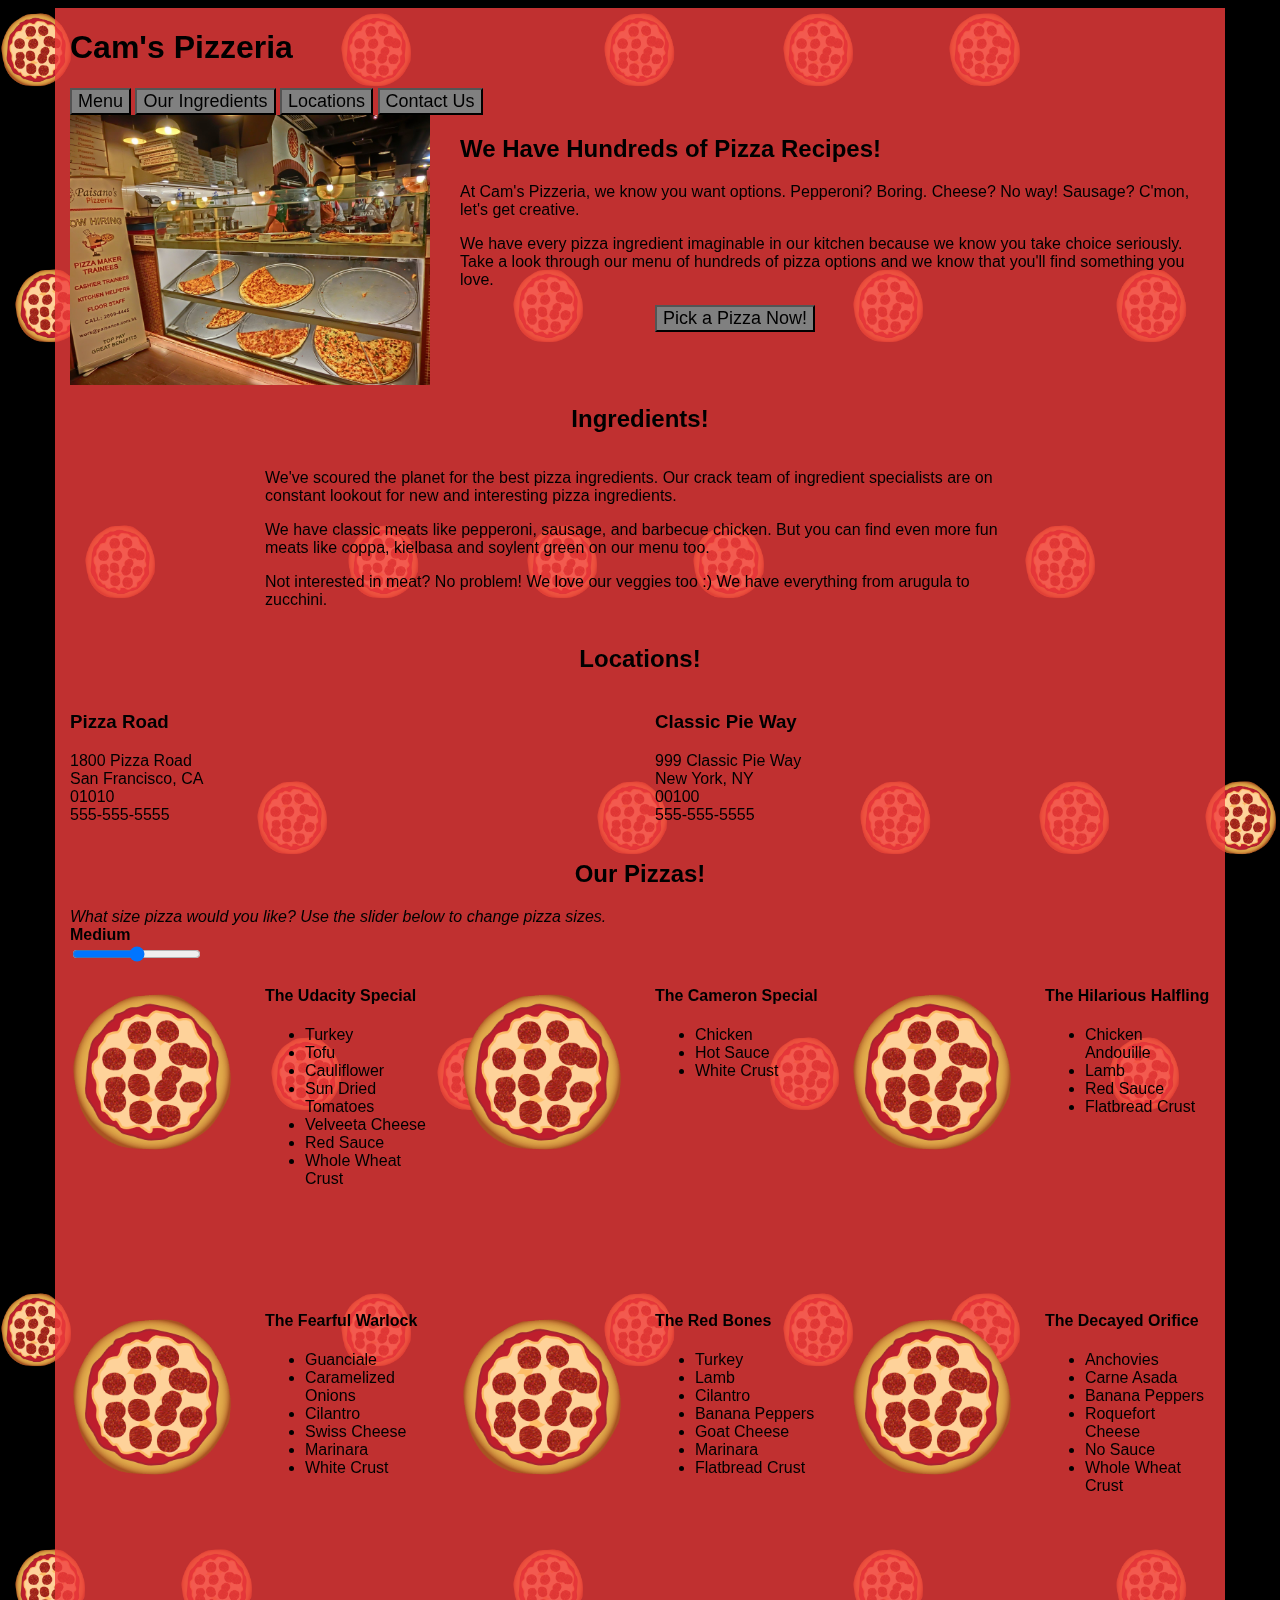
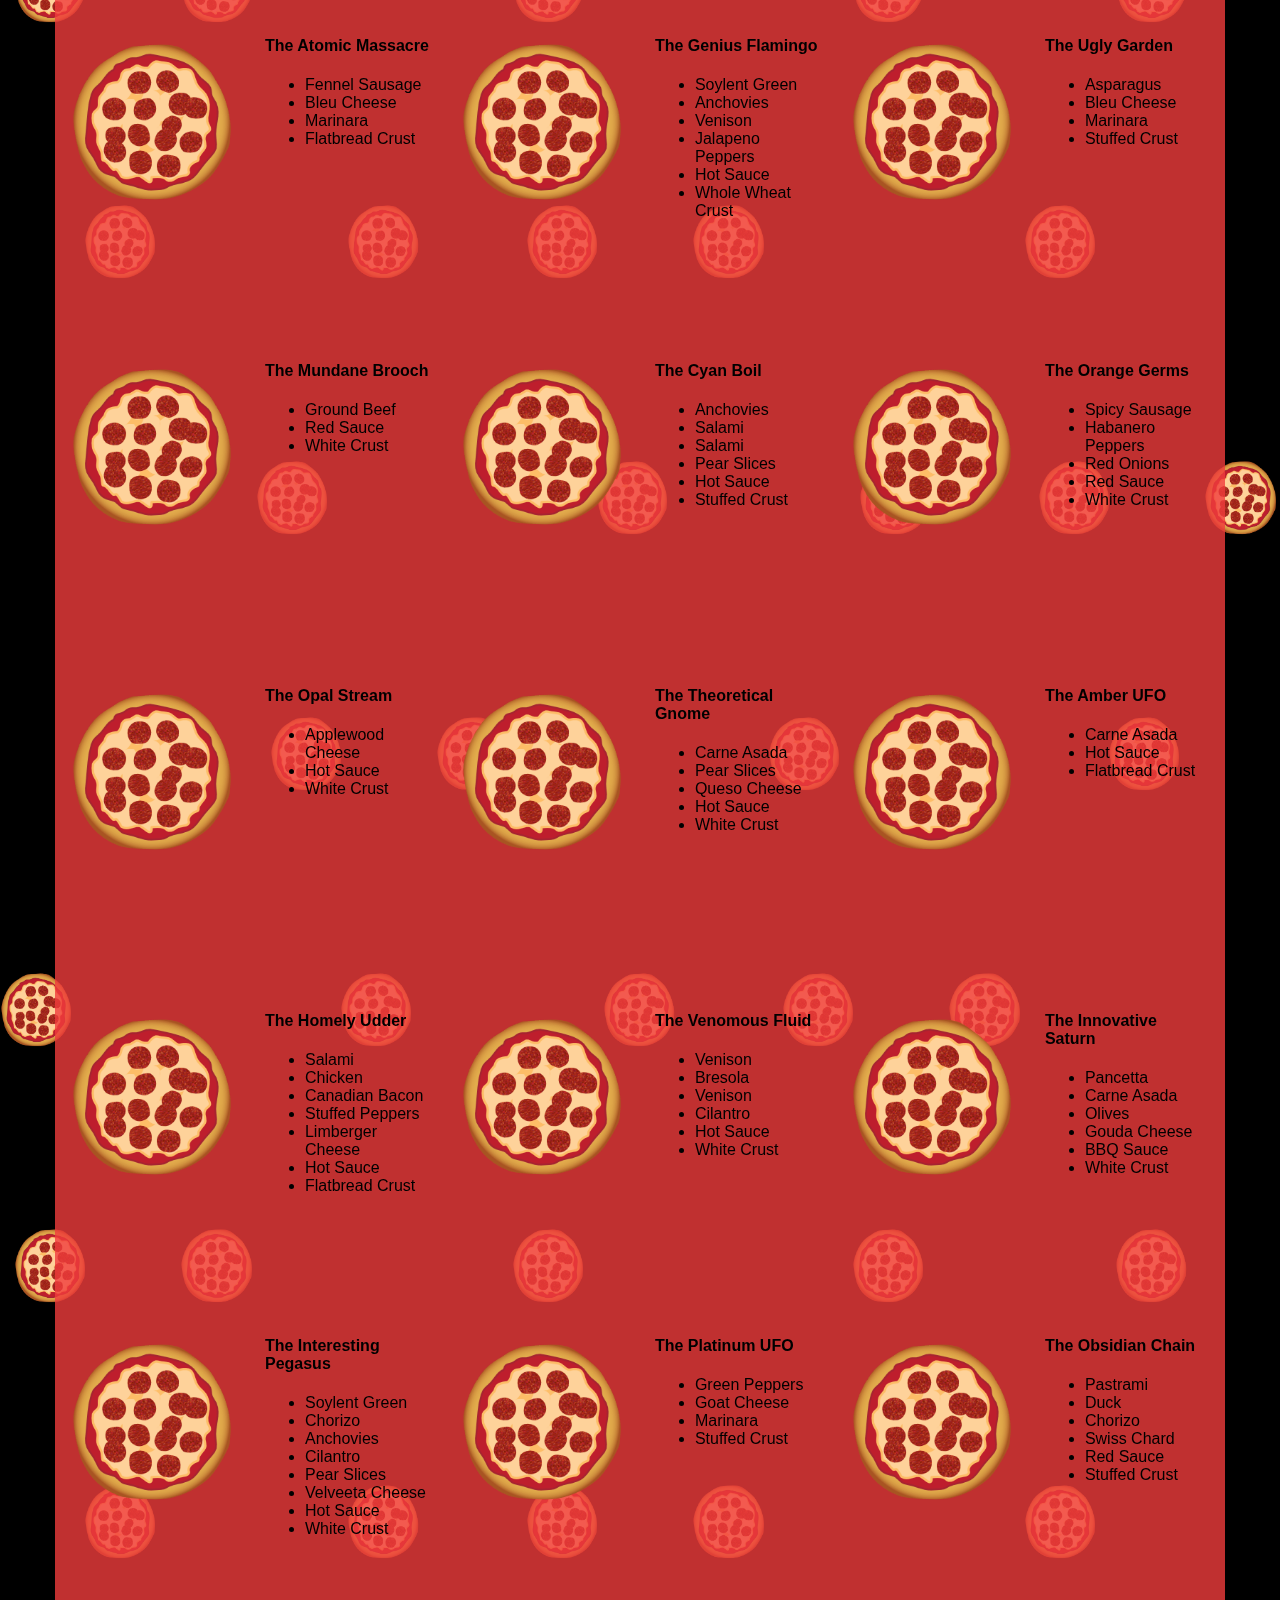
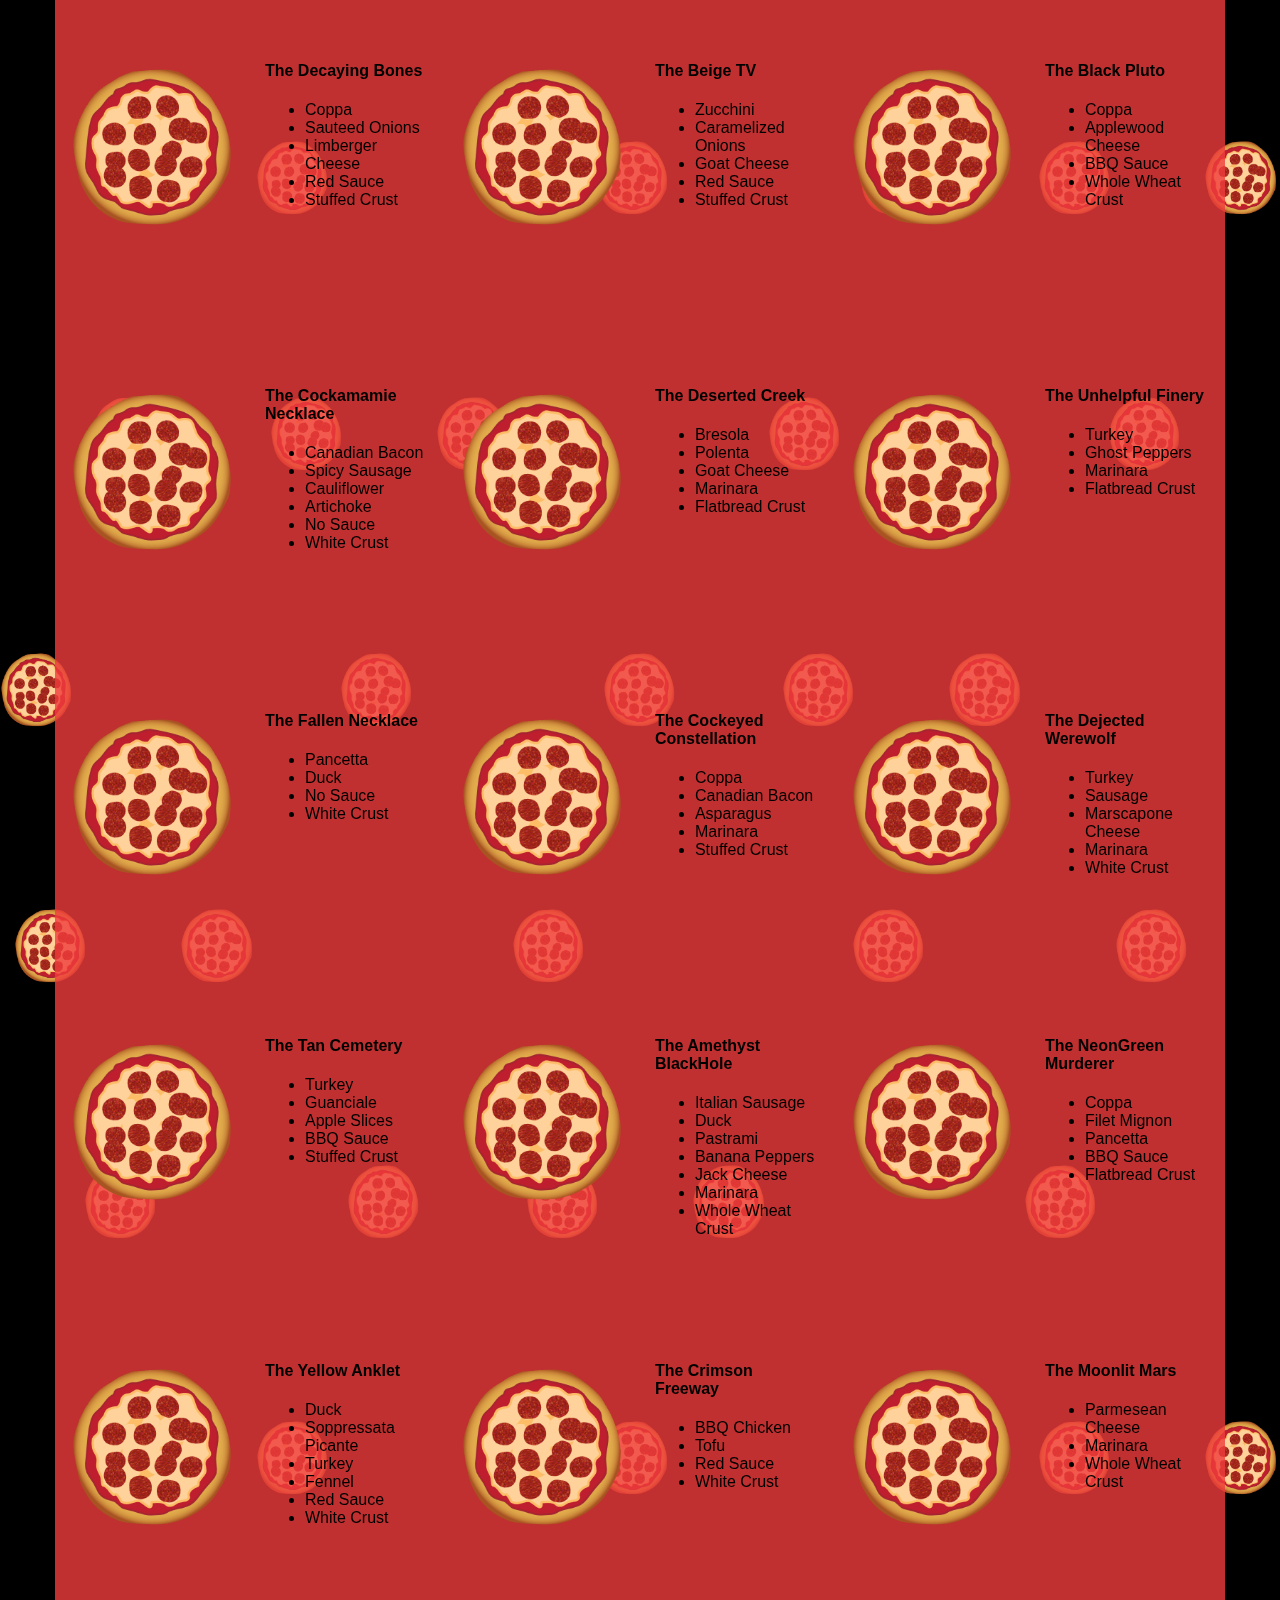
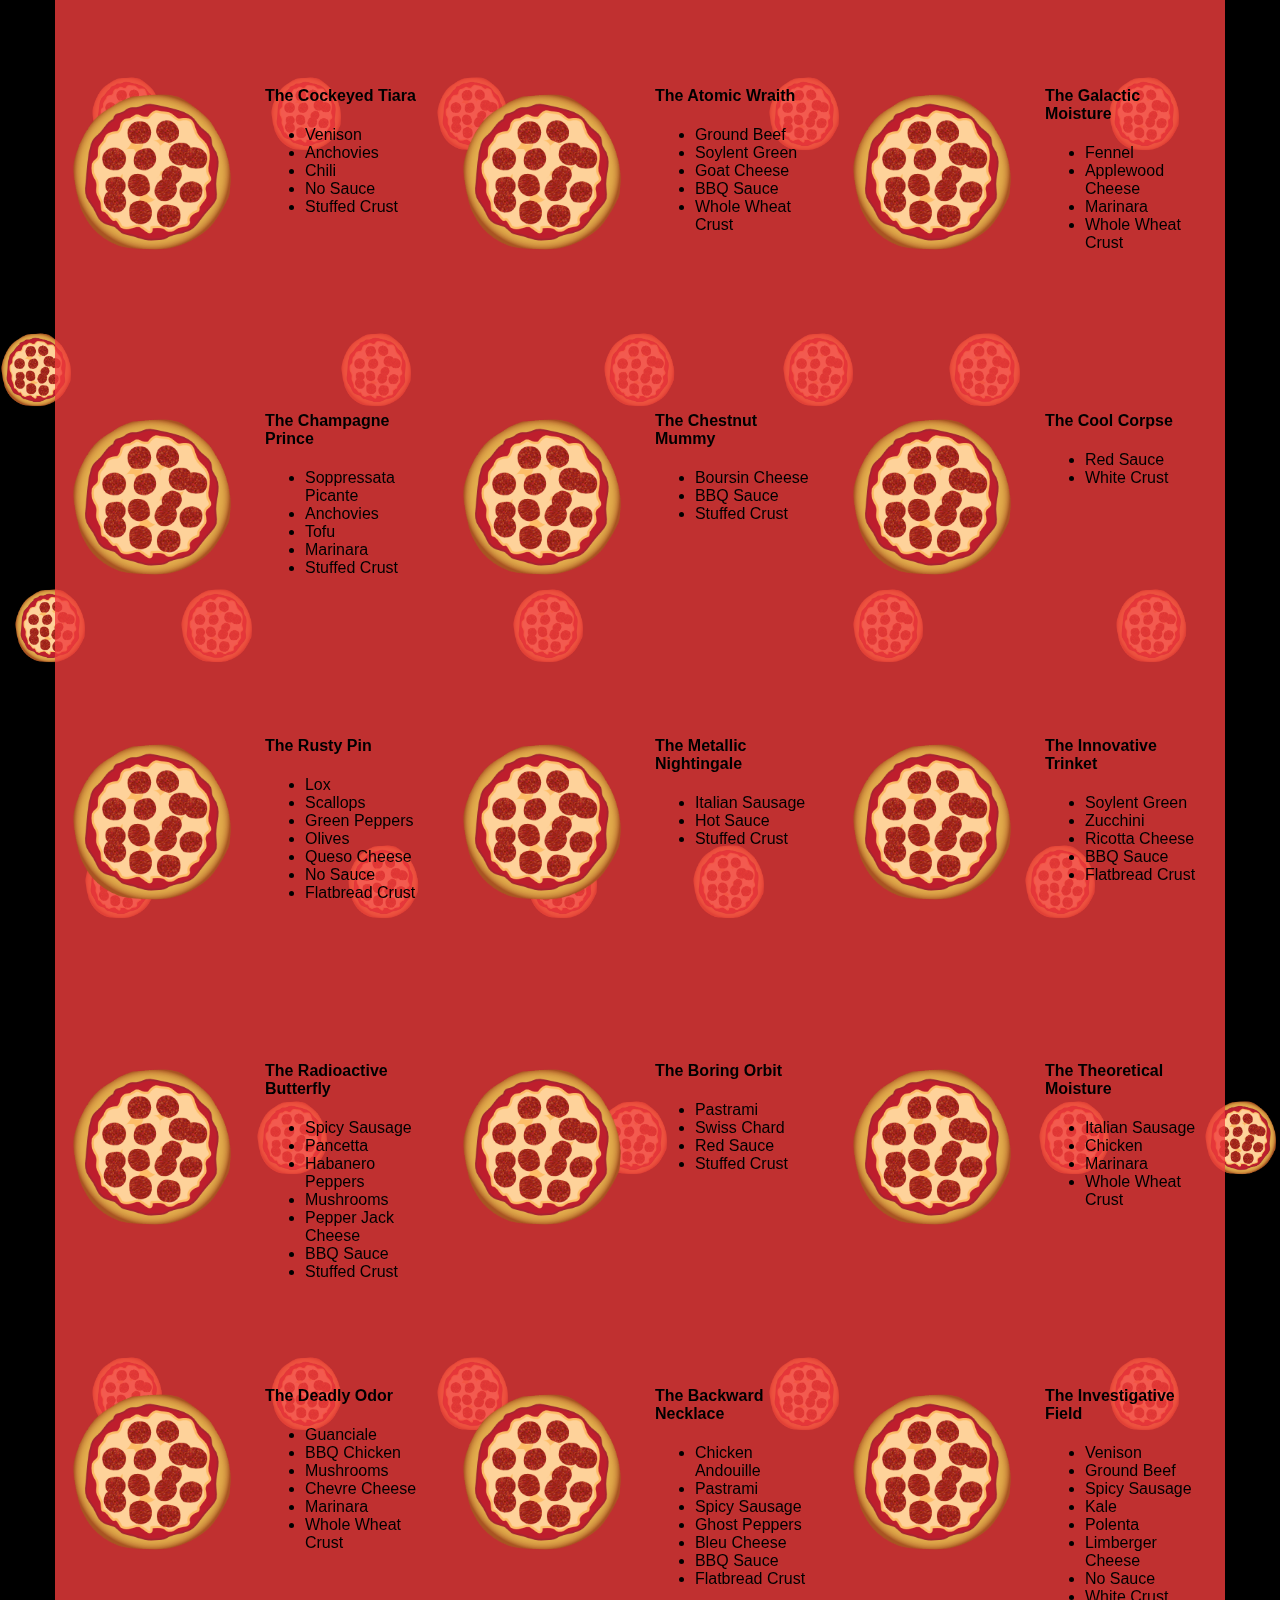
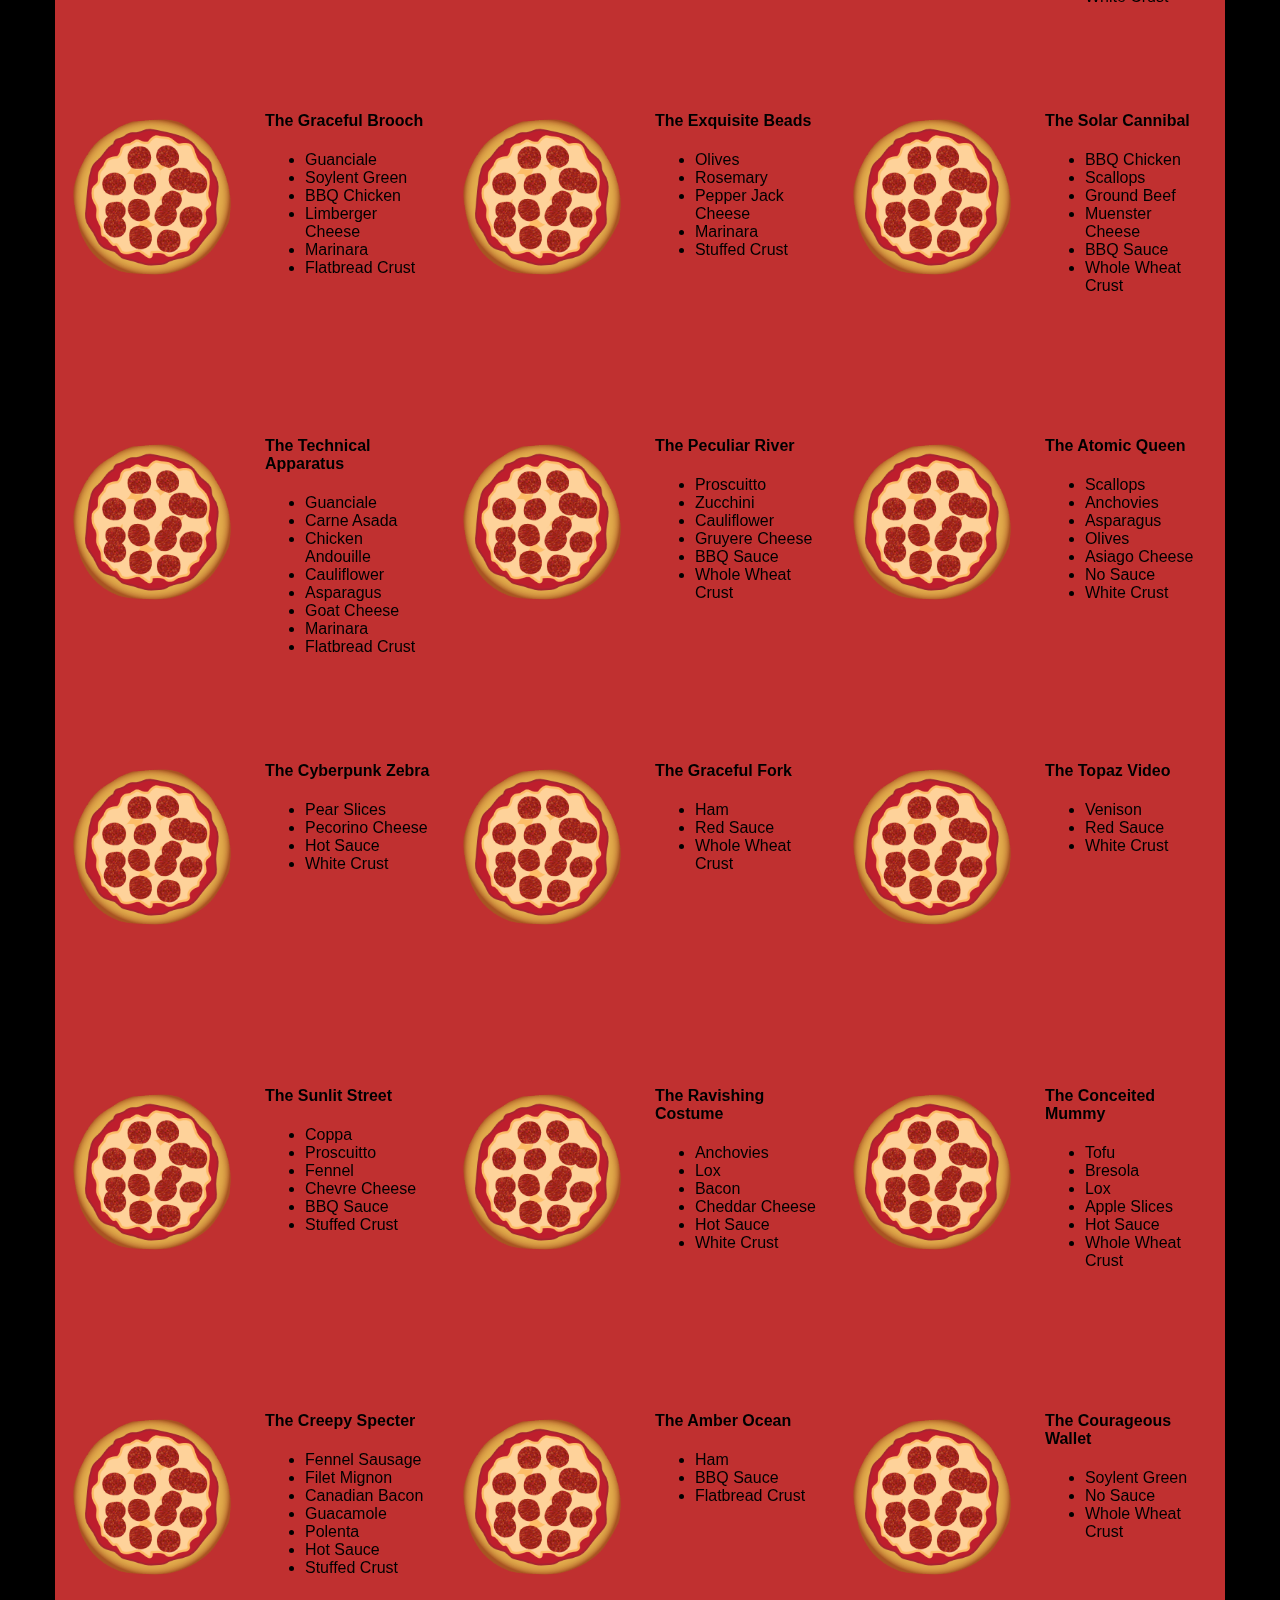
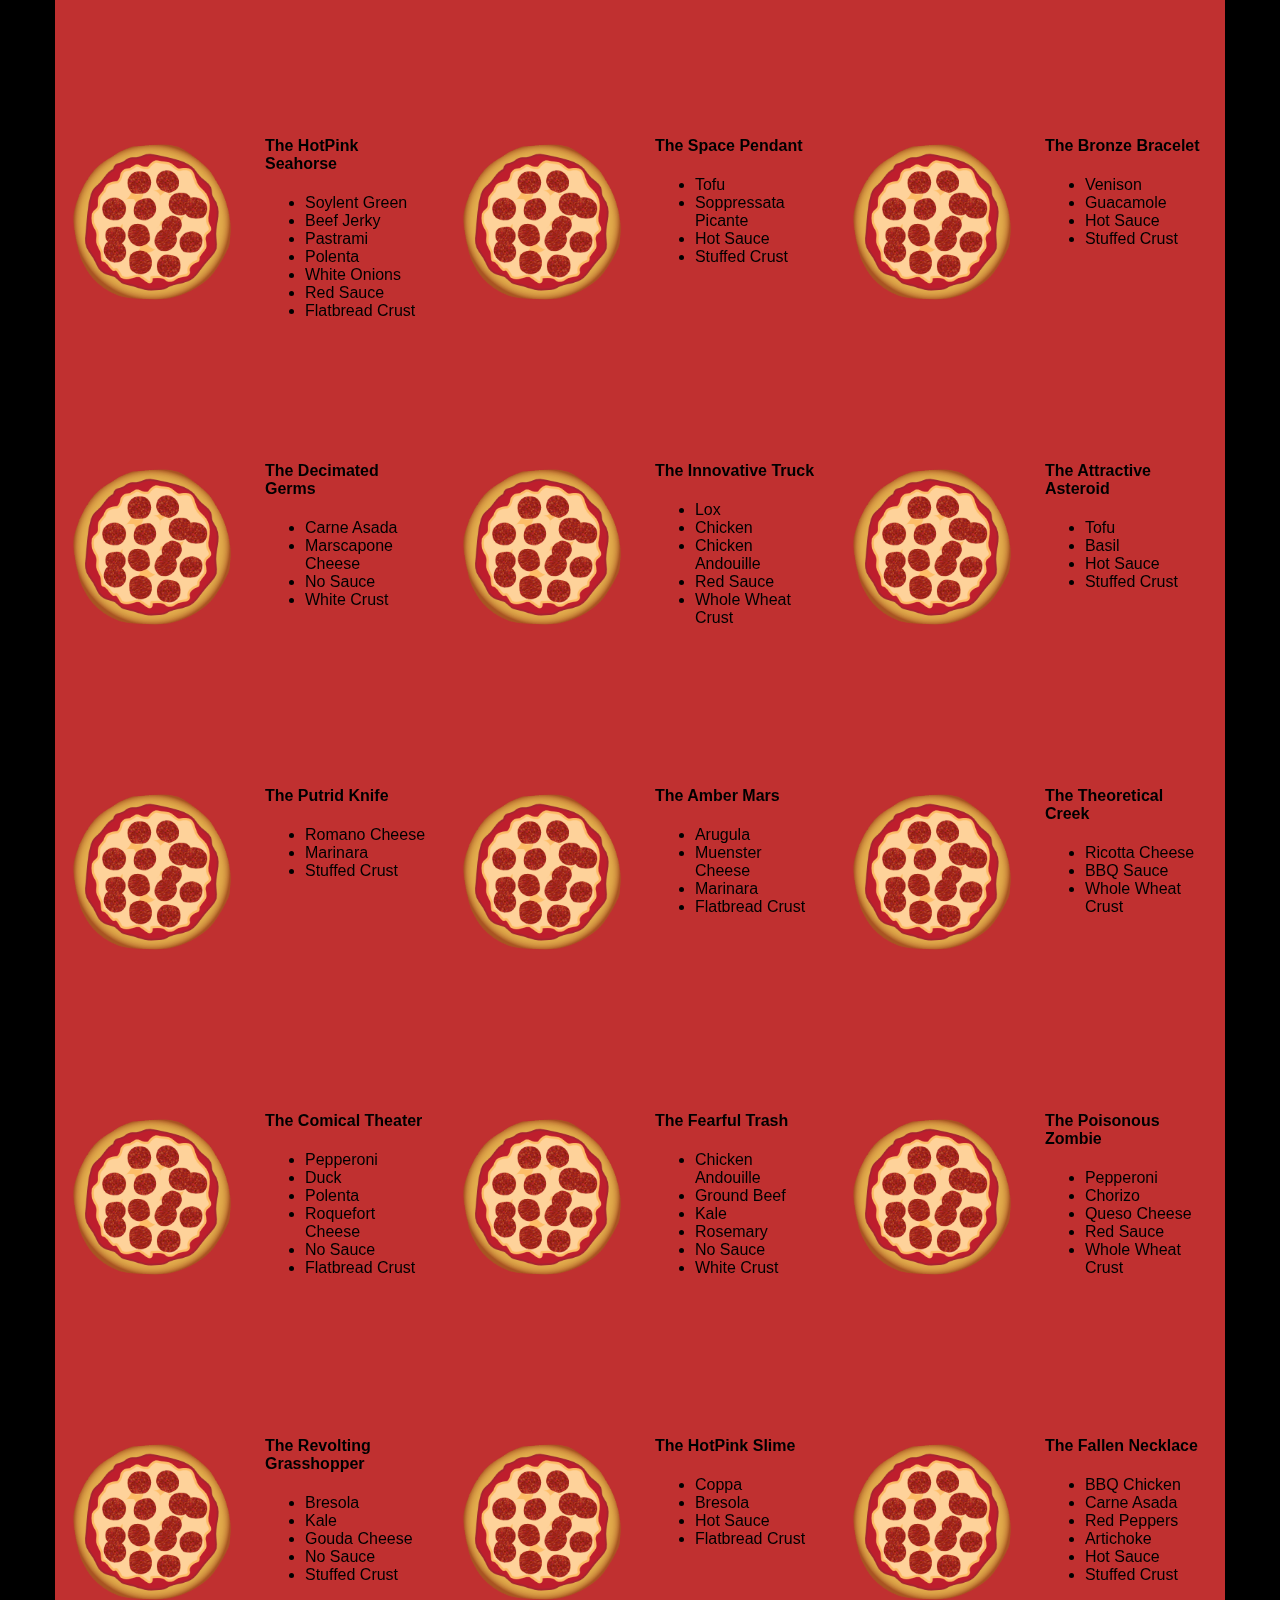
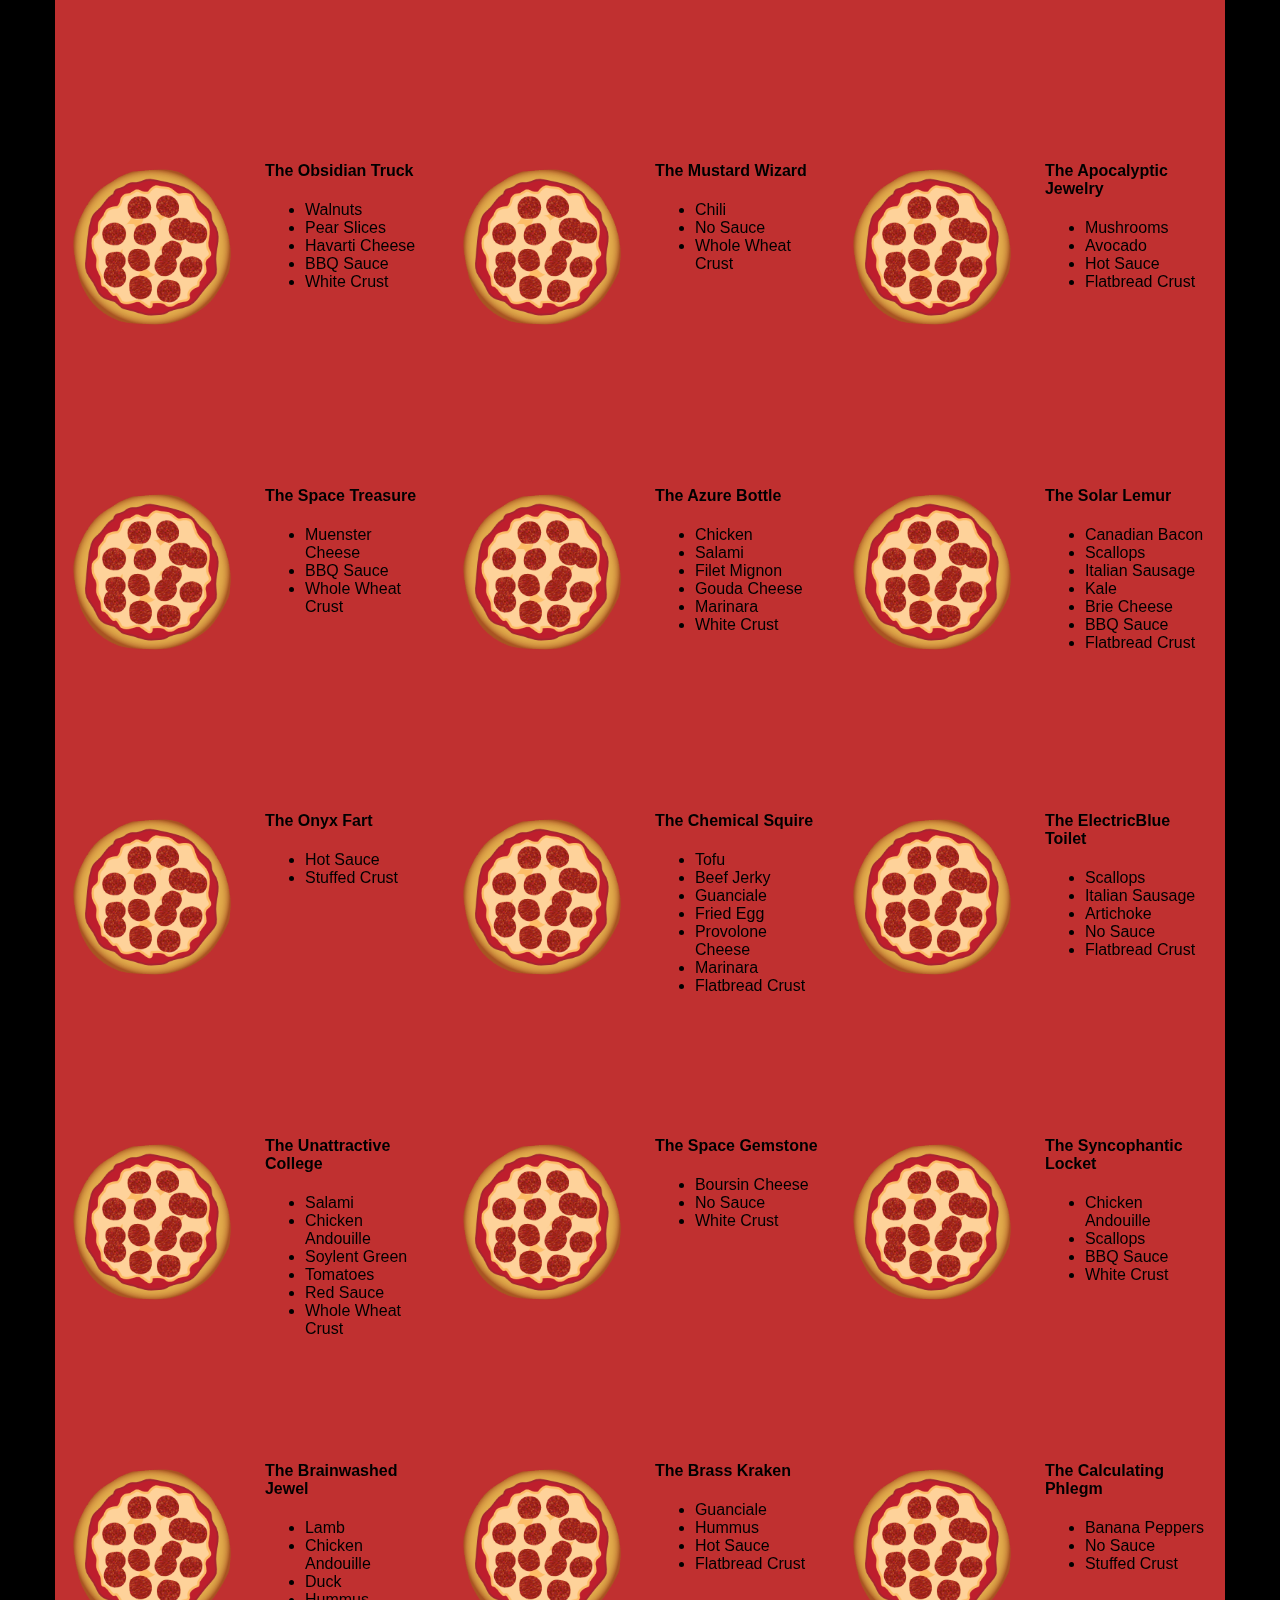
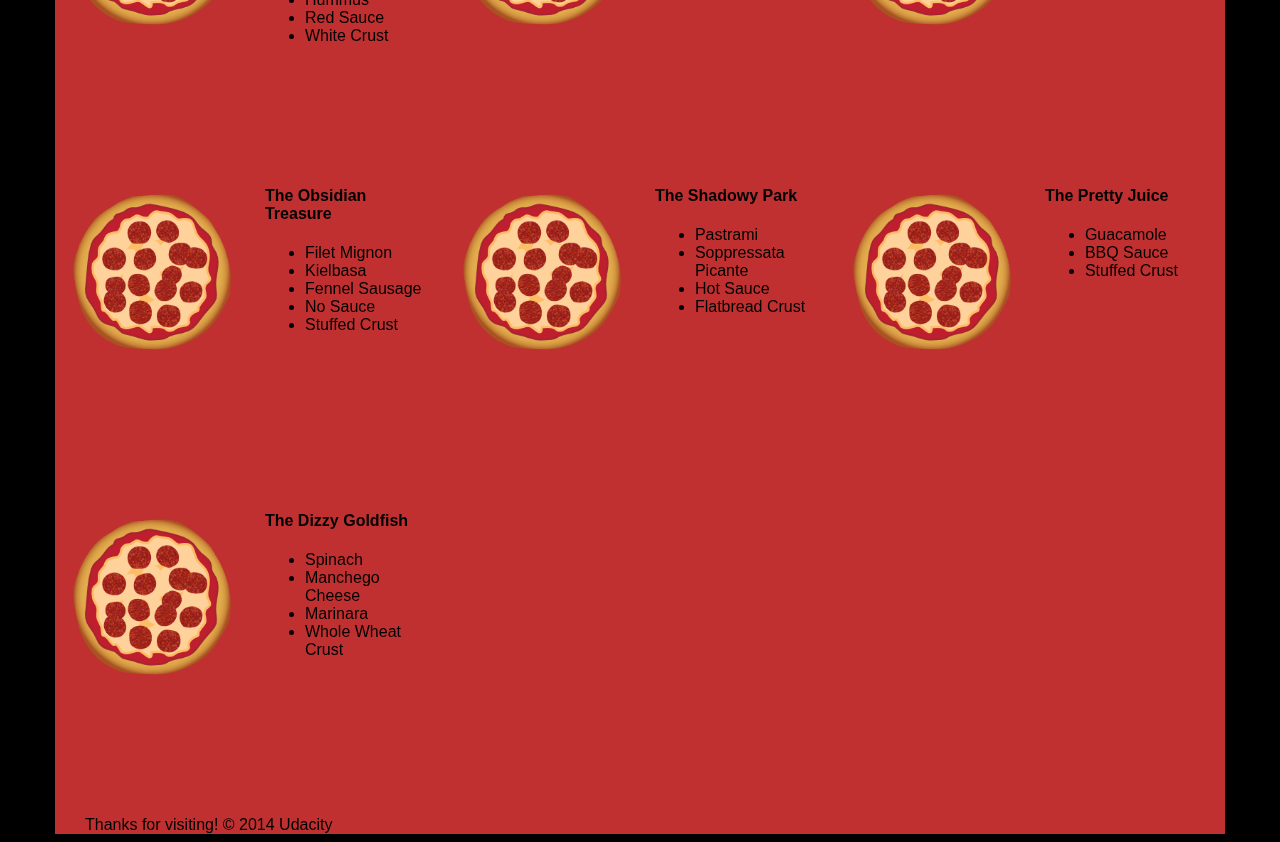
<file: views/pizza.html>
<!DOCTYPE HTML>
<html >
<head>  
  <link rel="stylesheet" href="css/style.css">
  <link rel="stylesheet" href="css/bootstrap-grid.css">
</head>

<body>
  <div class="container">
    <div id="header" class="row">
      <div class="col-md-6">
        <div class="row">
          <div class="col-md-12">
            <h1>Cam's Pizzeria</h1>
            <div class="row">
              <div id="menu" class="col-md-12">
                <form action="#randomPizzas">
                  <input type="submit" value="Menu">
                </form>
                <form action="#ingredients">
                  <input type="submit" value="Our Ingredients">
                </form>
                <form action="#locations">
                  <input type="submit" value="Locations">
                </form>
                <form action="#" onsubmit="alert('Thanks for clicking! This button doesn\'t do anything because this is a fake pizzeria :\)')">
                  <input type="submit" value="Contact Us">
                </form>
              </div>
            </div>
          </div>
        </div>
      </div>
      <div id="movingPizzas1" class="col-md-6">
      </div>
    </div>
    <div id="callToAction" class="row">
      <div class="col-md-4">
        <img src="images/pizzeria.jpg" class="img-responsive"> <!-- Image credit to: http://commons.wikimedia.org/wiki/File:HK_TST_night_%E5%98%89%E8%98%AD%E9%81%93_Granville_Road_restaurant_Paisano's_Pizzeria_pizza_Dec-2013.JPG -->
      </div>
      <div class="col-md-8">
        <div class="row">
          <div class="col-md-12">
            <h2>We Have Hundreds of Pizza Recipes!</h2>            
            <p>At Cam's Pizzeria, we know you want options. Pepperoni? Boring. Cheese? No way! Sausage? C'mon, let's get creative.</p>

            <p>We have every pizza ingredient imaginable in our kitchen because we know you take choice seriously. Take a look through our menu of hundreds of pizza options and we know that you'll find something you love.</p>
          </div>
        </div>
        <div class="row">
          <div class="col-md-6 col-md-push-3">
            <form action="#randomPizzas">
              <input type="submit" value="Pick a Pizza Now!">
            </form>
          </div>
        </div>
      </div>
    </div>
    <div id="ingredients" class="row">
      <div class="col-md-8 col-md-push-2">
        <div class="row">
          <div class="col-md-12 centered">
            <h2>Ingredients!</h2>
          </div>
        </div>
        <div class="row">
          <div class="col-md-12">
            <p>We've scoured the planet for the best pizza ingredients. Our crack team of ingredient specialists are on constant lookout for new and interesting pizza ingredients.</p>

            <p>We have classic meats like pepperoni, sausage, and barbecue chicken. But you can find even more fun meats like coppa, kielbasa and soylent green on our menu too.</p>

            <p>Not interested in meat? No problem! We love our veggies too :) We have everything from arugula to zucchini.</p>
          </div>
        </div>
      </div>
    </div>
    <div id="locations" class="row">
      <div class="col-md-12">
        <h2 style="text-align: center">Locations!</h2>
        <div class="row">
          <div class="col-md-6">
            <h3>Pizza Road</h3>
            <p>1800 Pizza Road<br>San Francisco, CA<br>01010<br>555-555-5555</p>
          </div>
          <div class="col-md-6">
            <h3>Classic Pie Way</h3>
            <p>999 Classic Pie Way<br>New York, NY<br>00100<br>555-555-5555</p>
          </div>
        </div>
      </div>
    </div>
    <div id="pizzaGenerator" class="row">
      <div class="col-md-12">
        <h2 style="text-align: center">Our Pizzas!</h2>
        <div class="row">
          <div class="col-md-12">
            <em>What size pizza would you like? Use the slider below to change pizza sizes.</em>
          </div>
          <div id="pizzaSize" class="col-md-6">Medium</div>
          <div class="col-md-12">
            <input id="sizeSlider" type="range" min="1" max="3" value="2" step="1" onchange="resizePizzas(this.value)"></input>
          </div>
        </div>
        <div id="randomPizzas" class="row">
          <div id="pizza0" class="randomPizzaContainer" style="width:33.33%;">
            <div class="col-md-6">
              <img src="images/pizza.png" class="img-responsive">
            </div>
            <div class="col-md-6">
              <h4>The Udacity Special</h4>
              <ul>
                <li>Turkey</li>
                <li>Tofu</li>
                <li>Cauliflower</li>
                <li>Sun Dried Tomatoes</li>
                <li>Velveeta Cheese</li>
                <li>Red Sauce</li>
                <li>Whole Wheat Crust</li>
              </ul>
            </div>
          </div>
          <div id="pizza1" class="randomPizzaContainer" style="width:33.33%;">
            <div class="col-md-6">
              <img src="images/pizza.png" class="img-responsive">
            </div>
            <div class="col-md-6">
              <h4>The Cameron Special</h4>
              <ul>
                <li>Chicken</li>
                <li>Hot Sauce</li>
                <li>White Crust</li>
              </ul>
            </div>
          </div>
        </div>
      </div>
    </div>
    <div id="footer" class="col-md-12">Thanks for visiting! &copy; 2014 Udacity</div>
  </div>
  <script type="text/javascript" src="js/main.js"></script>
</body>

</html>
</file>
<file: views/css/style.css>
/** {
  outline: 1px solid red !important;
}*/
* {
  -webkit-box-sizing: border-box;
  -moz-box-sizing: border-box;
  -box-sizing: border-box;
}

body {
  font-family: "Trebuchet MS", Helvetica, sans-serif;
  background: black;
}

input {
  background: grey;
  font-size: 18px;
}

form {
  display: inline-block;
}

.centered {
  text-align: center;
}

#pizzaSize {
  font-weight: 800;
}

.mover {
  position: fixed;
  width: 256px;
  z-index: -1;
}

.randomPizzaContainer {
  float: left;
  display: flex;
}

.randomPizzaContainer:after {
  content: "";
  display: table;
  clear:both;
}

 .container {
  background-color: rgba(240, 60, 60, 0.8);
}
</file>
